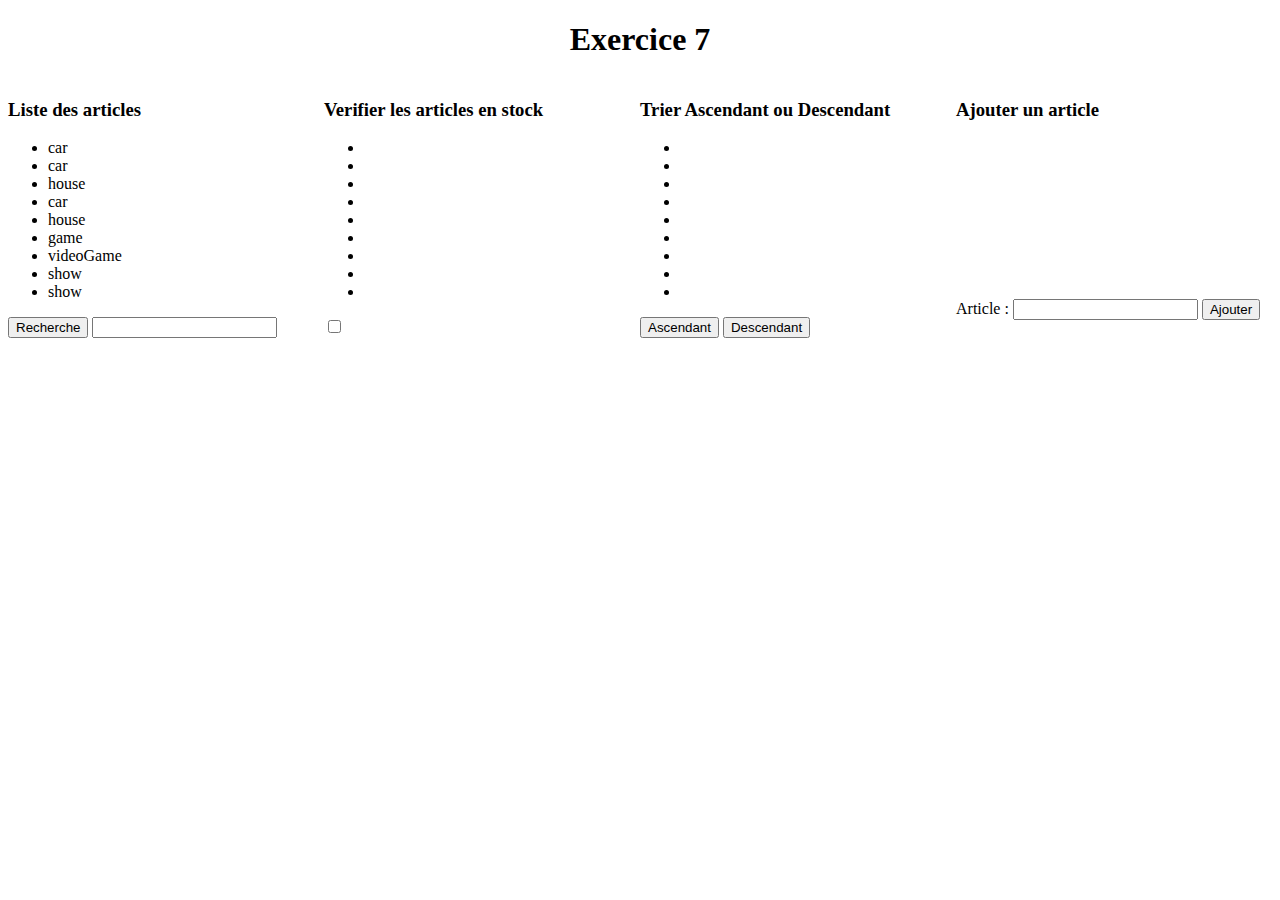
<file: exo-7/index.html>
<!DOCTYPE html>
<html lang="fr">
  <head>
    <meta charset="utf-8" />
    <link rel="stylesheet" href="style.css">
  </head>

  <body>
    <h1>Exercice 7</h1>
    <div class="container">
      <div class="container1">
        
        <h3>Liste des articles</h3>
        <ul>
          <li id="list0"></li>
          <li id="list1"></li>
          <li id="list2"></li>
          <li id="list3"></li>
          <li id="list4"></li>
          <li id="list5"></li>
          <li id="list6"></li>
          <li id="list7"></li>
          <li id="list8"></li>
        </ul>

        <div class="clible">
          <button onclick="afficher()">Recherche</button>
          <input id="mot" type="text" />
          <p id="p1"></p>
        </div>
      </div>

      <div class="container2">
        <h3>Verifier les articles en stock</h3>
        <ul>
          <li id="stock0"></li>
          <li id="stock1"></li>
          <li id="stock2"></li>
          <li id="stock3"></li>
          <li id="stock4"></li>
          <li id="stock5"></li>
          <li id="stock6"></li>
          <li id="stock7"></li>
          <li id="stock8"></li>
        </ul>
        <input type="checkbox" id="check" onclick="enStock()">
      </div>

      <div class="container3">
        <h3>Trier Ascendant ou Descendant</h3>
        <ul>
          <li id="tri0"></li>
          <li id="tri1"></li>
          <li id="tri2"></li>
          <li id="tri3"></li>
          <li id="tri4"></li>
          <li id="tri5"></li>
          <li id="tri6"></li>
          <li id="tri7"></li>
          <li id="tri8"></li>
        </ul>
        <button id="asc" onclick="triAsc()">Ascendant</button>
        <button id="desc" onclick="triDesc()">Descendant</button>
      </div>

      <div class="container4">
        <h3>Ajouter un article</h3>
        <form action="">
          <div>
            <label>Article&nbsp;:</label>
            <input id="new" type="text" />
            <button id="btnAjout" onclick="ajoutArticle()">Ajouter</button>
            <p></p>
          </div>
        </form>
      </div>


    </div>
    <script src="datas.js"></script>
    <script src="exo7.js"></script>
  </body>
</html>
</file>
<file: exo-7/style.css>
.container{
    display: grid;
    grid-template-columns: 1fr 1fr 1fr 1fr;
}

h1{
    text-align: center;
}

#listUl{
    visibility: none;

}

#btnAjout{
    margin-top: 160px;
}
</file>
